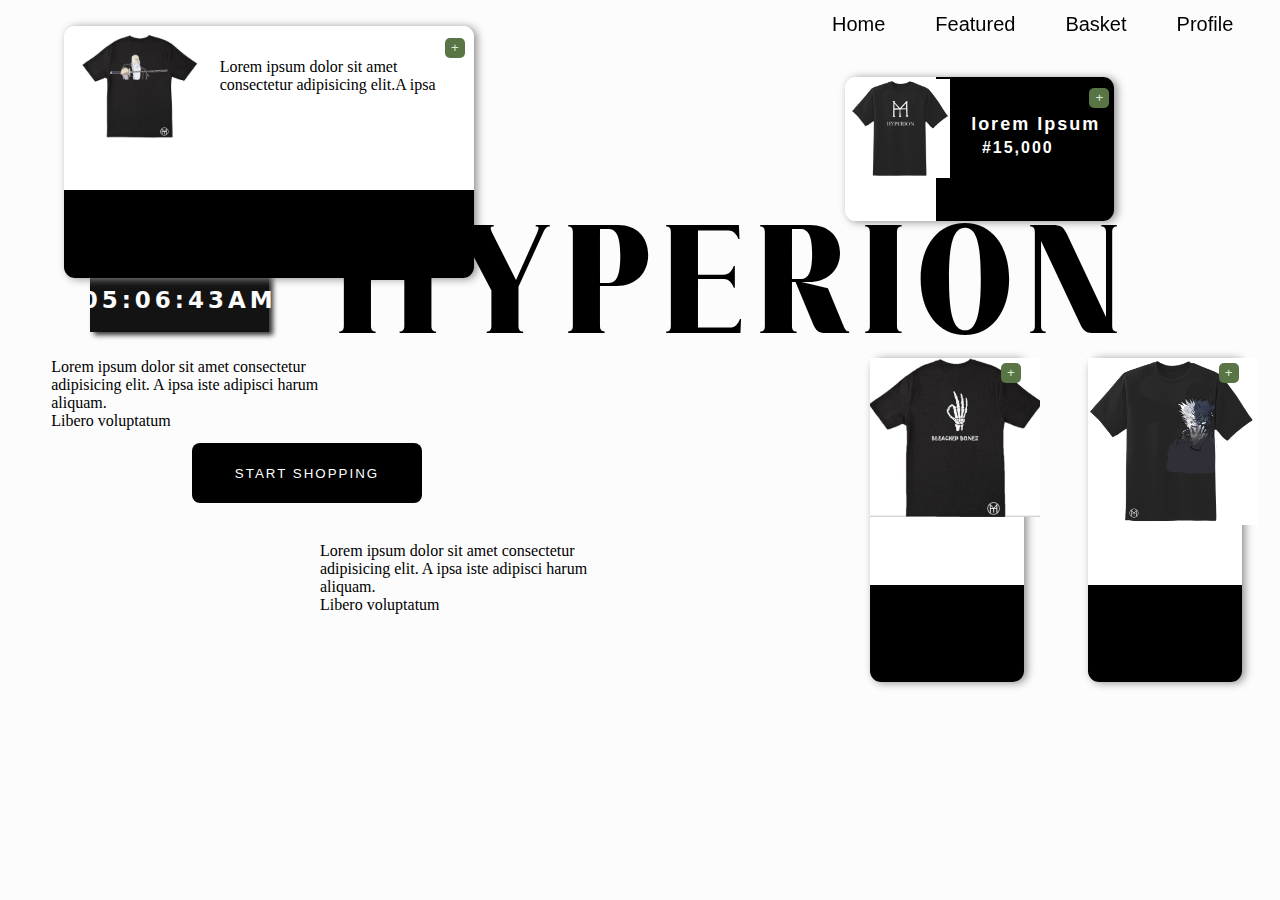
<file: HYPERION/index.html>
<!DOCTYPE html>
<html>
<head>
	<meta charset="utf-8">
	<meta name="viewport" content="width=device-width, initial-scale=1">
	<title>Hyperion</title>
	<link rel="stylesheet" type="text/css" href="css/index.css">
	<link rel="stylesheet" type="text/css" href="css/animations.css">

</head>
<body onload="greet()">

	<p class="name" id="name">HYPERION</p>

<nav class="header">

	<div class="links">
  <!-- i hope it's not too confusing for you,
   the changes made here were made from github desktop -->

		<ul>
       <li class="link"><a href="#">home</a></li>
	   <li class="link"><a href="test.html">featured</a></li>
	   <li class="link"><a href="basket_page.html">basket</a></li>
	   <li class="link"><a href="profile_page.html">profile</a></li>

		</ul>

		<span class="underline"></span>
	</div>

</nav>

<section class="body" id="body" >

	<p class="greetings" id="greet"></p>

	<div id="clock" class="clock" ></div>

	<div class="content_1">

		<img alt="catalogue" src="../HYPERION/images/hyper.jpg" width="100px" class="img_1">
        <p class="items">lorem ipsum</p>
		<p class="price">#15,000</p>
		<button class="add">+</button>

	</div>

	<div class="content_2">

		<img alt="catalogue" src="../HYPERION/images/bonez.jpg" width="170px" class="img_2">
        <p class="items_1">lorem ipsum</p>
		<p class="price_1">#15,000</p>
		<button class="add_1">+</button>

	</div>

	<div class="content_3">

		<img alt="catalogue" src="../HYPERION/images/gojo.jpg" width="170px" class="img_3">
        <p class="items_1">lorem ipsum</p>
		<p class="price_1">#15,000</p>
		<button class="add_1">+</button>

	</div>

	<div class="content_4">

		<img alt="catalogue" src="../HYPERION/images/yamaji.jpg" width="119px" class="img_4">
        <p class="items_3">lorem ipsum</p>
		<p class="price_3">#15,000</p>
		<p class="inner">Lorem ipsum dolor sit amet <br>consectetur adipisicing elit.A ipsa</p>
		<button class="add_3">+</button>
		
	</div>

	<p class="lorem">Lorem ipsum dolor sit amet consectetur adipisicing elit.
		 A ipsa iste adipisci harum aliquam.<br>
		 Libero voluptatum</p>

	<button class="btn" onclick="shop()">start shopping</button>	 

	<p  class="lorem_1">Lorem ipsum dolor sit amet consectetur adipisicing elit. 
		A ipsa iste adipisci harum aliquam.<br>
		Libero voluptatum</p>
</section>
</body>



<script>       

function shop() {
	window.open ('shop_page.html');
}

function greet() {
    var newDate = new Date();
    var hour = newDate.getHours();
    var p = document.getElementById('greet');
	// p.display = 'block';
    // p.marginTop = '18%';

    if (hour >= 0 && hour < 12) {
        p.innerHTML = 'Good morning';
    } 
	
	else if (hour >= 12 && hour < 18) {
        p.innerHTML = 'Good afternoon';
    }
	
	else if (hour >= 18 && hour < 24) {
        p.innerHTML = 'Good evening';
	}



}

function updateClock() {
            var date = new Date();
            var hour = date.getHours();
            var minute = date.getMinutes();
            var second = date.getSeconds();
            var session = "AM"
            // Add leading zeros for single digit values
            hour = (hour < 10) ? '0' + hour : hour;
            minute = (minute < 10) ? '0' + minute : minute;
            second = (second < 10) ? '0' + second : second;

            if (hour === 0) {
                
                hour = 12; //12 hour format
            }

            if (hour > 12) {
                hour = hour-12 // 12 hour format PM
                session ="PM"; 
            }

            document.getElementById('clock').innerHTML = hour + ':' + minute + ':' + second + '' + session;
        }

        // Update the clock every second
        setInterval(updateClock, 1000);

        // Initial call to display the clock immediately
        updateClock();




</script>


</html>
</file>
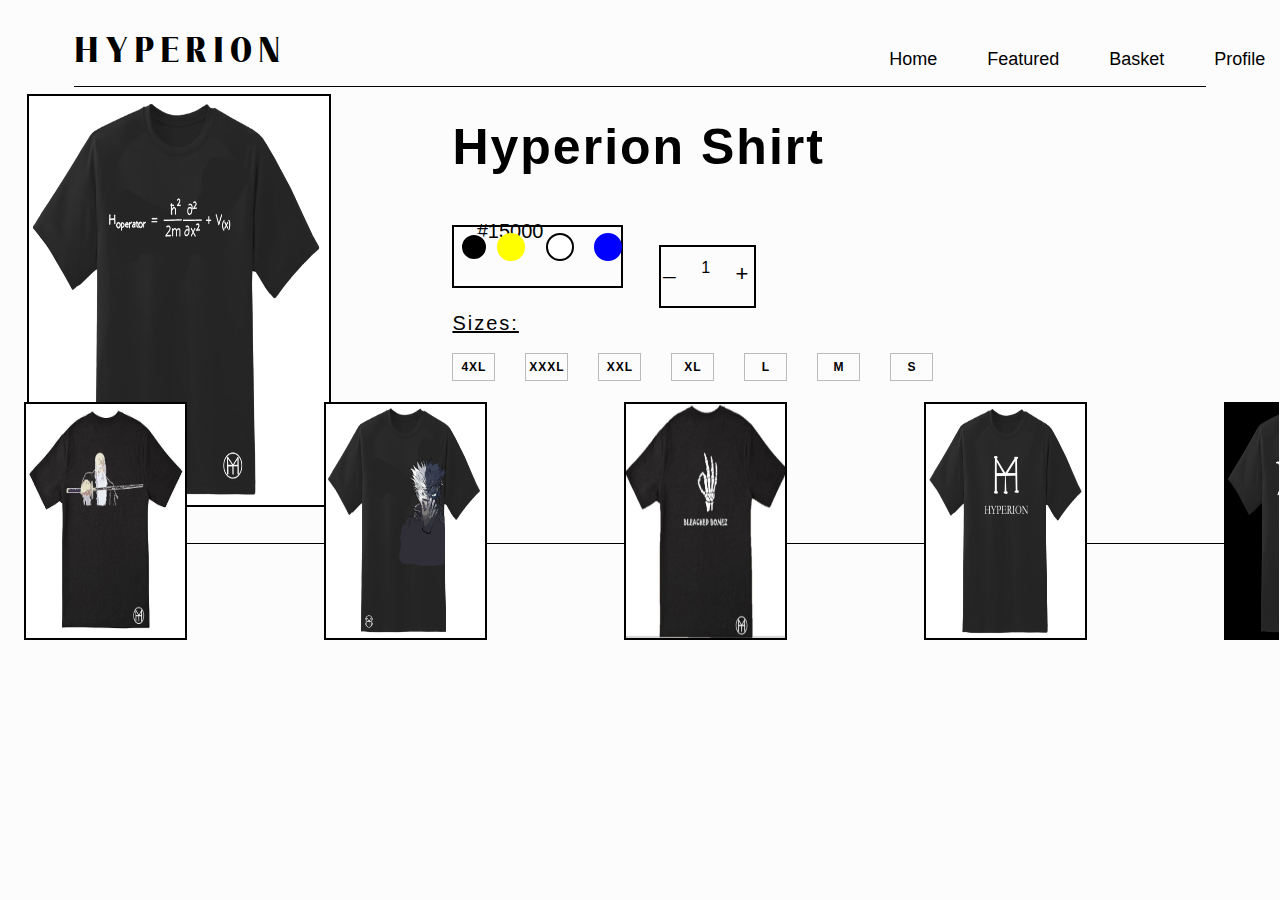
<file: HYPERION/basket_page.html>
<!DOCTYPE html>
<html>
<head>
	<meta charset="utf-8">
	<meta name="viewport" content="width=device-width, initial-scale=1">
	<title>Hyperion</title>
	<link rel="stylesheet" type="text/css" href="css/basket_page.css">
	<link rel="stylesheet" type="text/css" href="css/animations.css">
	<link rel="stylesheet" href="https://cdnjs.cloudflare.com/ajax/libs/font-awesome/6.5.1/css/all.min.css">


</head>
<body>

<nav class="header">
	<p class="name">HYPERION</p>

	<div class="links">


		<ul>
       <li class="link"><a href="index.html">home</a></li>
	   <li class="link"><a href="#">featured</a></li>
	   <li class="link"><a href="#">basket</a></li>
	   <li class="link"><a href="profile_page.html">profile</a></li>

		</ul>

		<span class="underline"></span>
	</div>
    </nav>

    <section class="body">

       <span class="item_section">
		<img class="img" alt="Product image" width="100px" src="../HYPERION/images/math.jpg">
        
        <p class="item_name" id="itemName">Hyperion Shirt</p>
        <p class="item_price" id="itemPrice">#15000</p>

        <div class="colors" >
            <div class="black" title="Black"></div>
            <div class="blue" title="Blue"></div>
            <div class="yellow" title="Yellow"></div>
            <div class="white" title="White"></div>
        </div>

		<div class="size">

			<button class="minus" onclick="decrease()">_</button>
		    <p class="digits" id="number">1</p></p>
			<button class="plus" onclick="increase()">+</button>

		</div>

		<p class="text">sizes:</p>
		<ul class="menu">
			<li class="list"><div class=" divs">4xl</div></li>
			<li class="list"><div class=" divs">xxxl</div></li>
			<li class="list"><div class=" divs">xxl</div></li>
			<li class="list"><div class=" divs">xl</div></li>
			<li class="list"><div class=" divs">l</div></li>
			<li class="list"><div class=" divs">m</div></li>
			<li class="list"><div class=" divs">s</div></li>
		</ul>

       </span>

    </section>

	<section class="more_section">

		<ul class="ul">
			<li class="images"><img src="../HYPERION/images/yamaji.jpg" width="170px" alt="Product-image" class="imgs"></li>
			<li class="images"><img src="../HYPERION/images/gojo.jpg" width="170px" alt="Product-image" class="imgs"></li>
			<li class="images"><img src="../HYPERION/images/bonez.jpg" width="170px" alt="Product-image" class="imgs"></li>
			<li class="images"><img src="../HYPERION/images/hyper.jpg" width="170px" alt="Product-image" class="imgs"></li>
			<li class="images"><img src="../HYPERION/images/ian.jpg" width="170px" alt="Product-image" class="imgs"></li>
			<li class="more" title="More"><button class="more_button" onclick="shop()"><i class="fas fa-arrow-right"></i></button></li>
		</ul>

	</section>


	</body>




	<script>
        let number = 1;

        function increase() {
			if (number < 20) {
            number++;
            document.getElementById('number').innerText = number;
        }
	}

        function decrease() {
			if (number > 0) {
            number--;
            document.getElementById('number').innerText = number;
			}
        }


		// function shop() {
		// window.open ('shop_page.html');
		// }

    </script>

	</html>
</file>
<file: HYPERION/css/index.css>
*{
	padding: 0;
	margin: 0;
	box-sizing: border-box;
	
}

@font-face{
	font-family: 'rastiga';
    src: url('../font/Rastiga.otf');
}

img{
  position: absolute;	
}

.img_1{
	margin: 1% 0 0 2%;
}

.img_2{
	margin: 0% 0 0 0%;
}

.img_3{
	margin: 0% 0 0 0%;
}

.img_4{
	margin: 1.5% 0 0 4%;
}

.body{
	background: #fcfcfc;
	height: 100%;
	width: 100%;
	position: absolute;
	z-index: -1;
	margin: 0 0 0 0;
}

.greetings{
	text-transform: capitalize;
	position: absolute;
	font-size: 25px;
	letter-spacing: 2px;
	font-weight: 600;
	font-family: sans-serif;
	margin: 18% 0 0 5%;
	transition: .7s all;
	display: block;

}

.clock{
	position: absolute;
	display: flex;
	font-size: 23px;
	font-family: system-ui, -apple-system, BlinkMacSystemFont, 'Segoe UI', Cantarell, sans-serif, sans-serif; 
	font-weight:600; 
	letter-spacing: 4px; 
	margin: 21% 0 0 7%;
	justify-content: center;
	align-items: center;
	background-color: #131313;
	color: #fcfcfc;
	width: 14%;
	height: 7%;
	box-shadow:  4px 3px 5px #333;
}

a{
	text-transform: capitalize;
	text-decoration: none;
	color: #000;
	font-family: raleway, sans-serif;
	font-size: 20px;
	font-weight: 500;
}

ul{
	display: inline-flex;
position: relative;
margin: 0;
gap: 50px;
top: 40%;
left: 40%;
list-style: none;	
}

.header{
	position: fixed;
display: flex;
background-color: 	transparent;
height: 8%;
width:100%;
margin: 0 0 0 0;

}

.name{
	position: absolute;
font-size: 155px;
letter-spacing: 8px;
font-family: rastiga, sans-serif;
margin: 15% 0 0 26%;
color: #000;
}

.links{
	position:absolute;
background-color: transparent;
width: 30%;
margin: 1% 0 0 53%;
}

.content_1{
	position: absolute;
	background: linear-gradient(-270deg, #fff 34%, #000 10%);
height: 16%;	
width: 21%;
border-radius: 11px;
margin: 6% 0 0 66%;
box-shadow: 3px 1px 9px #8f8f8f;
}

.items {
	position: absolute;
	margin: 14% 0 0 47%; 
	font-size: 18px;
	font-family: sans-serif;
	font-weight: 600;
	letter-spacing: 2px;
	text-transform: capitalize;
	color: #fff;
}


.price{
	position: absolute;
	margin: 23% 0 0 51%;
	font-size: 16px;
	font-family: sans-serif;
	font-weight: 552;
	letter-spacing: 2px;
	color: #fff;
}

.add{
	position: absolute;
	background-color: #597445;
	height: 20px;
	width: 20px;
	border-radius: 5px;
	border: none;
	font-size: 18xpx;
	color: #D6EFD8 ;
	margin: 4% 0 0 91%;
}

.content_2{
	position: absolute;
	background: linear-gradient(-180deg, #fff 70%, #000 10%);
	height: 36%;	
	width: 12%;
	border-radius: 11px;
	margin: 28% 0 0 68%;
	box-shadow: 3px 1px 9px #8f8f8f;
}

.items_1{
	position: absolute;
	margin: 105% 0 0 16%;
	font-size: 18px;
	font-family: sans-serif;
	font-weight: 600;
	letter-spacing: 2px;
	text-transform: capitalize;
	color: #fff;
}

.price_1{
	position: absolute;
	margin: 120% 0 0 32%;
	font-size: 16px;
	font-family: sans-serif;
	font-weight: 552;
	letter-spacing: 2px;
	color: #fff;
}

.add_1{
	position: absolute;
	background-color: #597445;
	height: 20px;
	width: 20px;
	border-radius: 5px;
	border: none;
	font-size: 18xpx;
	color: #D6EFD8 ;
	margin: 3% 0 0 85%;
}

.content_3{
	position: absolute;
	background: linear-gradient(-180deg, #fff 70%, #000 10%);
	height: 36%;	
	width: 12%;
	border-radius: 11px;
	margin: 28% 0 0 85%;
	box-shadow: 3px 1px 9px #8f8f8f;
}

.content_4{
	position: absolute;
	background: linear-gradient(-180deg, #fff 65%, #000 10%);
height: 28%;	
width: 32%;
border-radius: 11px;
margin: 2% 0 0 5%;
box-shadow: 3px 1px 9px #8f8f8f;
}

.items_3{
	position: absolute;
	margin: 28% 0 0 36%;
	font-size: 18px;
	font-family: sans-serif;
	font-weight: 600;
	letter-spacing: 2px;
	text-transform: capitalize;
	color: #fff;
}

.price_3{
	position: absolute;
	margin: 33% 0 0 41%;
	font-size: 16px;
	font-family: sans-serif;
	font-weight: 552;
	letter-spacing: 2px;
	color: #fff;
}

.add_3{
	position: absolute;
	background-color: #597445;
	height: 20px;
	width: 20px;
	border-radius: 5px;
	border: none;
	font-size: 18xpx;
	color: #D6EFD8 ;
	margin: 3% 0 0 93%;
}

.inner{
	position: absolute;
    margin: 8% 0 0 38%;
	max-width: 55%;
	color: #000;
}

.lorem{
	color: ;
	max-width: 22%;
	margin: 28% 0 0 4%;
}

.lorem_1{
	color: ;
	max-width: 22%;
	margin: 3% 0 0 25%;
}

/* changes were made here */
.btn{
	background-color: #000;
	height: 60px;
	width: 230px;
	border-radius: 8px;
	border: none;
	font-size: 23xpx;
	letter-spacing: 2px;
	text-transform: uppercase;
	color: #fff ;
	margin: 1% 0 0 15%;
	cursor: pointer;
}

button:hover {
	cursor: pointer;
}
</file>
<file: HYPERION/css/animations.css>
@keyframes bounces{
    0%{
    top: 0px;
    }
    
    25%{
    top: -4px;
    }

    50%{
    top: -8px;
    }

    75%{
    top:-4px ;
    }
     
     100%{
    top: 0px;
    }
}
</file>
<file: HYPERION/css/basket_page.css>
*{
	padding: 0;
	margin: 0;
	box-sizing: border-box;
	/* scrollbar-width: thin;
    scrollbar-color: darkgrey lightgrey;
    scrollbar-thumb:  10px; */
}

@font-face{
	font-family: 'rastiga';
    src: url('../font/Rastiga.otf');
}

input {
	cursor: pointer;
}

body{
	background: #fcfcfc;
	height: 100vh;
	width: 100%;
	padding: 30px 50px 60px 50px;
	display: flex;
	flex-direction: row;
	justify-content: space-between;
}
.header{
	display: block;
	flex-direction: row;
	align-items: center;
	justify-content: space-between;
    border-bottom: 1px solid #000;
    background-color: transparent;
    width: 96%;
    height: 7%;
    margin: 0 0 0 2%;

}
.name{
	font-size: 35px;
	letter-spacing: 6px;
	font-family: rastiga, sans-serif;
	color: #000;
	
	}

a{
	text-transform: capitalize;
	text-decoration: none;
	color: #000;
	font-family: raleway, sans-serif;
	font-size: 18px;
	font-weight: 500;
}

ul {
display: inline-flex;
gap: 50px;
list-style: none;	
margin: auto;
}

.links{
	position: relative;
background-color: transparent;
width: 30%;
margin: -2% 0 0 72%;
}

.item_section{
	background-color: transparent;
    position: absolute;
    height: 50%;
    width: 95%;
    margin: 5% 0 0 -94%;
    border-bottom: 1px solid #000;
}

.img {
	position: absolute;
	border: 2px solid #000;
	height: 92%;
	width: 25%;
}


.item_name {
	font-size: 50px;
	font-family: sans-serif;
	letter-spacing: 2px;
	font-weight: 600;
	margin: 2% 0 0 35%;
}

.item_price {
	position: absolute;
	font-size: 20px;
	font-family: sans-serif;
	top: 28%;
	left: 37%;
}

.colors {
background-color:transparent;
height: 14%;
width: 14%;
align-items: center;
border: 2px solid #000;
margin: 4% 0 0 35% ;
}

.black,
.blue,
.yellow,
.white {
	position:absolute;
	height: 28px;
	width: 28px;
	border-radius: 50px;
	display: inline-flex;
	cursor: pointer;

}

.black {
	background-color: #000;
	border: 2.5px solid #fff;
	margin: .5% 0 0 .5%;
}

.blue {
	background-color: blue;
	border: 2.5px solid blue;
	margin: .5% 0 0 11.5%;
}

.yellow {
	background-color: yellow;
	border: 2.5px solid yellow;
	margin: .5% 0 0 3.5%;
}

.white {
	background-color: #fff;
	border: 2.5px solid #000;
	margin: .5% 0 0 7.5%;
}

.size {
	position: absolute ;
	display: inline-flex;
	height: 14%;
	width: 8%;
	border: 2px solid #000;
	margin: -3.5% 0 0 52%;
	justify-content: space-around;
}

.minus {
	background-color: transparent;
	border: none;
	font-size: 22px;
	margin: -20% 0 0 -4%;
	cursor: pointer;
}

.plus {
	background-color: transparent;
	border: none;
	font-size: 22px;
	margin: -6% 0 0 0;
	cursor: pointer;
}

.digits {
	font-family: sans-serif;
	letter-spacing: 2px;
	margin: 13% 0 0 15%;
}

.text {
	font-size: 20px;
	font-family: sans-serif;
	text-decoration: underline;
	text-transform: capitalize;
	letter-spacing: 2px;
	margin: 2% 0 0 35%;
}

.menu {
	display: inline-flex;
gap: 30px;
list-style: none;	
margin: 1.5% 0 0 35%;

}

.divs {
display: flex;
justify-content: center;
align-items: center;
font-size: 12px;
font-weight: 600;
font-family: sans-serif;
letter-spacing: 1px;
text-transform: uppercase;
border: .5px solid #bbbbbb;
height: 28px;
width:  43px;
align-items: center;
cursor: pointer;
transition: .3s all;
}

.divs:hover {
    box-shadow: 1px 1px 9px #8f8f8f;	
}

.more_section {
	position: absolute;
	margin: 28% 0 0 -2%;
	background-color: transparent;
	height: 33%;
	width: 98%;
	overflow-x: scroll;
}

/* The track (part of the scrollbar that is not the thumb) */
.more_section::-webkit-scrollbar {
    width: 12px; /* Width of the scrollbar */
}

/* The part of the scrollbar that you drag (thumb) */
.more_section::-webkit-scrollbar-thumb {
    background-color: darkgrey;
    border-radius: 10px;
}

/* The part of the scrollbar you can click to scroll (track) */
.more_section::-webkit-scrollbar-track {
    background: lightgrey;
    border-radius: 10px;
}

.imgs {
	position: absolute;
	border: 2px solid #000;
	height: 80%;
	width: 13%;
}

.ul {
	display: inline-flex;
    gap: 300px;
    list-style: none;	
    margin: auto;
}

.more_button {
	position: absolute;
    height: 100px;
	width: 100px;
	border-radius: 50px;
	border: 1px solid #d7d7d7 ;
	margin: 2% 0 0 1%;
	font-size: 25px;
}
</file>
